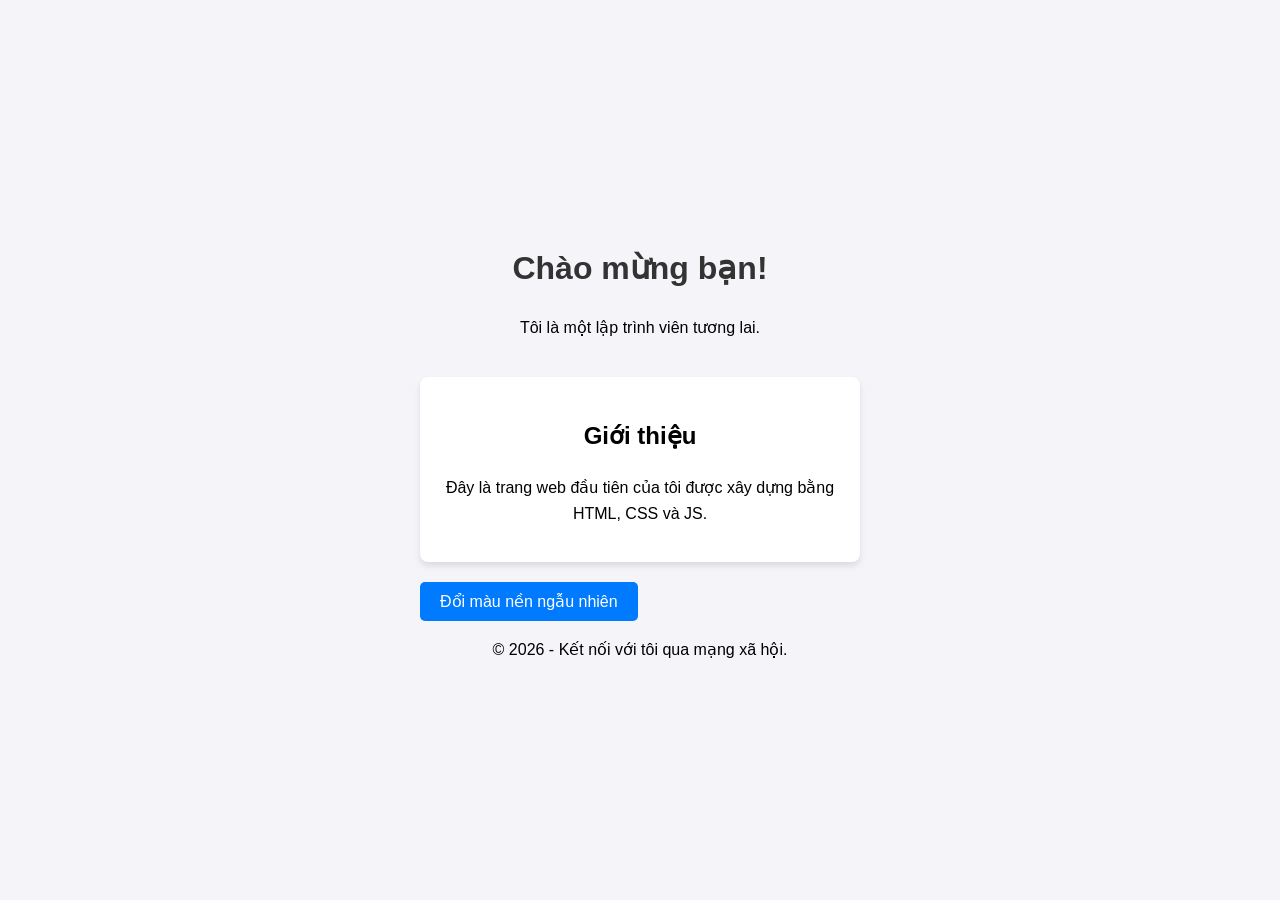
<file: Web.html/index.html>
<!DOCTYPE html>
<html lang="vi">
<head>
    <meta charset="UTF-8">
    <meta name="viewport" content="width=device-width, initial-scale=1.0">
    <title>Trang Web Cá Nhân</title>
    <link rel="stylesheet" href="style.css">
</head>
<body>
    <header>
        <h1 id="greeting">Chào mừng bạn!</h1>
        <p>Tôi là một lập trình viên tương lai.</p>
    </header>

    <main>
        <section class="about">
            <h2>Giới thiệu</h2>
            <p>Đây là trang web đầu tiên của tôi được xây dựng bằng HTML, CSS và JS.</p>
        </section>

        <button id="colorBtn">Đổi màu nền ngẫu nhiên</button>
    </main>

    <footer>
        <p>&copy; 2026 - Kết nối với tôi qua mạng xã hội.</p>
    </footer>

    <script src="script.js"></script>
</body>
</html>
</file>
<file: Web.html/style.css>
body {
    font-family: 'Segoe UI', Tahoma, Geneva, Verdana, sans-serif;
    line-height: 1.6;
    margin: 0;
    display: flex;
    flex-direction: column;
    align-items: center;
    justify-content: center;
    min-height: 100vh;
    background-color: #f4f4f9;
    transition: background-color 0.5s ease;
}

header {
    text-align: center;
    margin-bottom: 20px;
}

h1 {
    color: #333;
}

.about {
    background: white;
    padding: 20px;
    border-radius: 8px;
    box-shadow: 0 4px 6px rgba(0,0,0,0.1);
    max-width: 400px;
    text-align: center;
}

button {
    margin-top: 20px;
    padding: 10px 20px;
    background-color: #007bff;
    color: white;
    border: none;
    border-radius: 5px;
    cursor: pointer;
    font-size: 16px;
}

button:hover {
    background-color: #0056b3;
}
</file>
